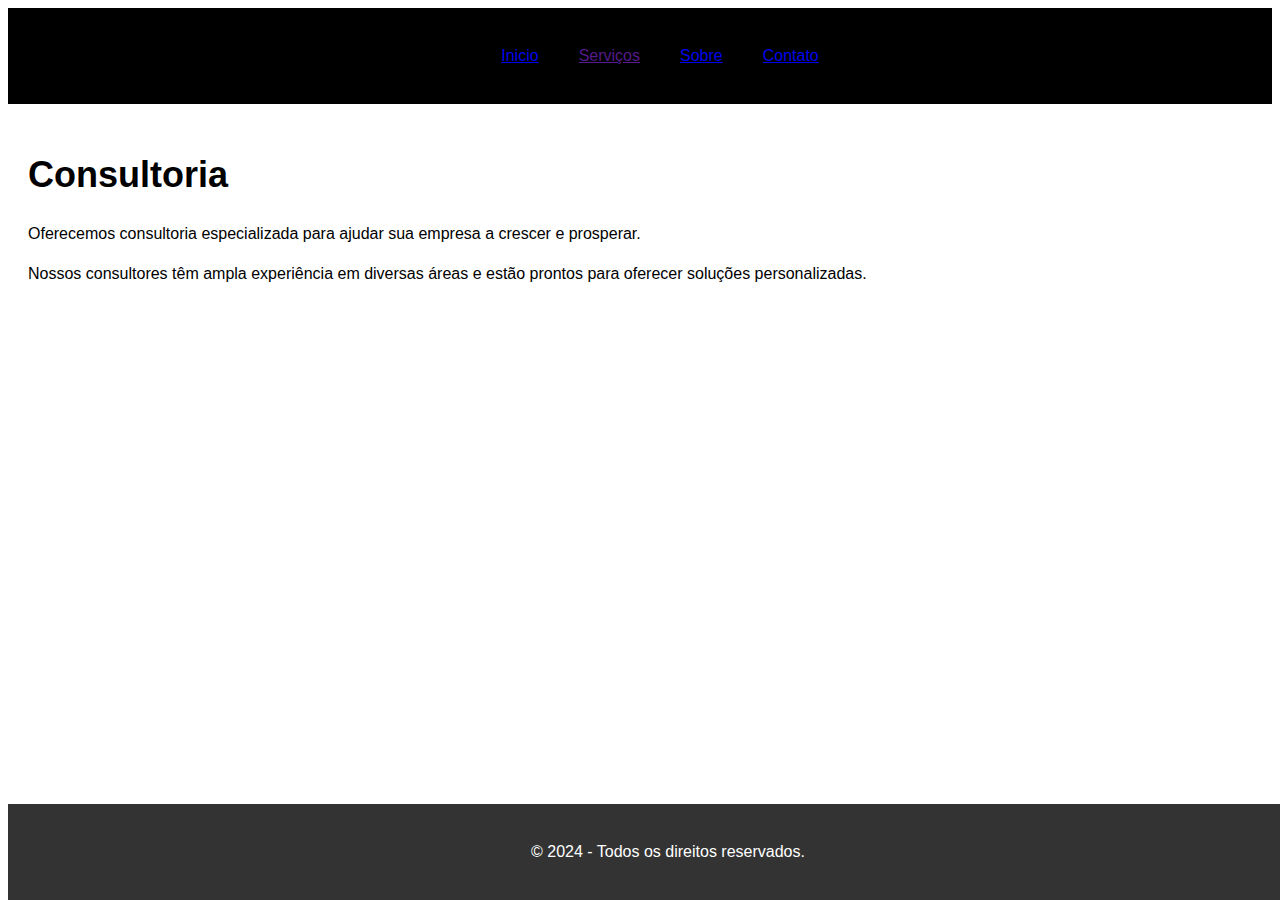
<file: consultoria.html>
<!DOCTYPE html>
<html lang="pt-BR">
<head>
    <meta charset="UTF-8">
    <meta name="viewport" content="width=device-width, initial-scale=1.0">
    <link rel="stylesheet" href="style.css">
    <title>Consultoria</title>
</head>
<body>
    <header>
        <nav>
            <ul class="menu">
                <li><a href="index.html">Inicio</a></li>
                <li class="dropdown">
                    <a href="">Serviços</a>
                    <ul class="dropdown-content">
                        <li><a href="consultoria.html">Consultoria</a></li>
                        <li><a href="suporte.html">Suporte</a></li>
                        <li><a href="desenvolvimento.html">Desenvolvimento</a></li>
                    </ul>
                </li>
                <li><a href="sobre.html">Sobre</a></li>
                <li><a href="contato.html">Contato</a></li>
            </ul>
        </nav>
    </header>

    <main>
        <section class="about">
            <h1>Consultoria</h1>
            <p>Oferecemos consultoria especializada para ajudar sua empresa a crescer e prosperar.</p>
            <p>Nossos consultores têm ampla experiência em diversas áreas e estão prontos para oferecer soluções personalizadas.</p>
        </section>
    </main>

    <footer>
        <p>© 2024 - Todos os direitos reservados.</p>
    </footer>
</body>
</html>
</file>
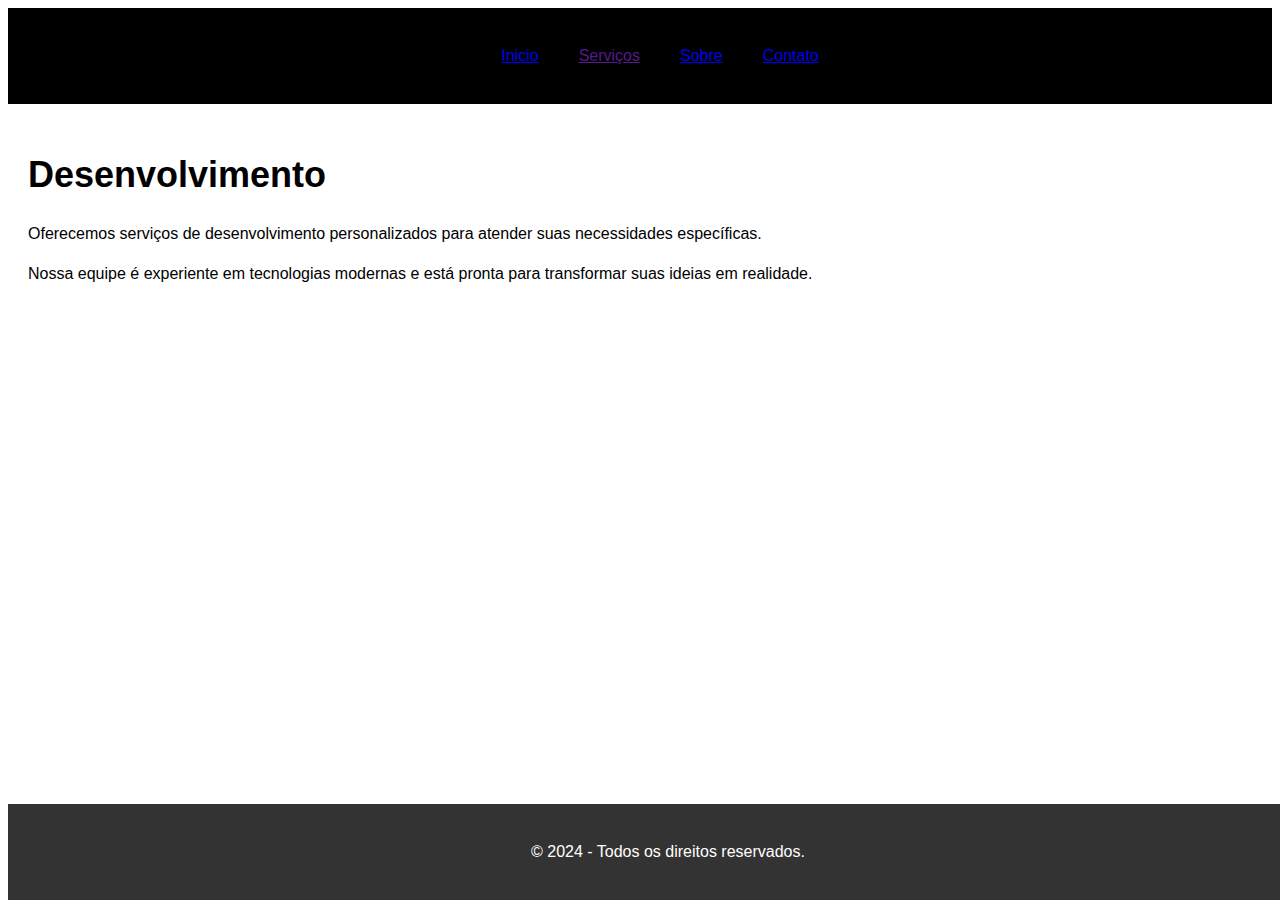
<file: desenvolvimento.html>
<!DOCTYPE html>
<html lang="pt-BR">
<head>
    <meta charset="UTF-8">
    <meta name="viewport" content="width=device-width, initial-scale=1.0">
    <link rel="stylesheet" href="style.css">
    <title>Desenvolvimento</title>
</head>
<body>
    <header>
        <nav>
            <ul class="menu">
                <li><a href="index.html">Inicio</a></li>
                <li class="dropdown">
                    <a href="">Serviços</a>
                    <ul class="dropdown-content">
                        <li><a href="consultoria.html">Consultoria</a></li>
                        <li><a href="suporte.html">Suporte</a></li>
                        <li><a href="desenvolvimento.html">Desenvolvimento</a></li>
                    </ul>
                </li>
                <li><a href="sobre.html">Sobre</a></li>
                <li><a href="contato.html">Contato</a></li>
            </ul>
        </nav>
    </header>

    <main>
        <section class="development">
            <h1>Desenvolvimento</h1>
            <p>Oferecemos serviços de desenvolvimento personalizados para atender suas necessidades específicas.</p>
            <p>Nossa equipe é experiente em tecnologias modernas e está pronta para transformar suas ideias em realidade.</p>
        </section>
    </main>

    <footer>
        <p>© 2024 - Todos os direitos reservados.</p>
    </footer>
</body>
</html>
</file>
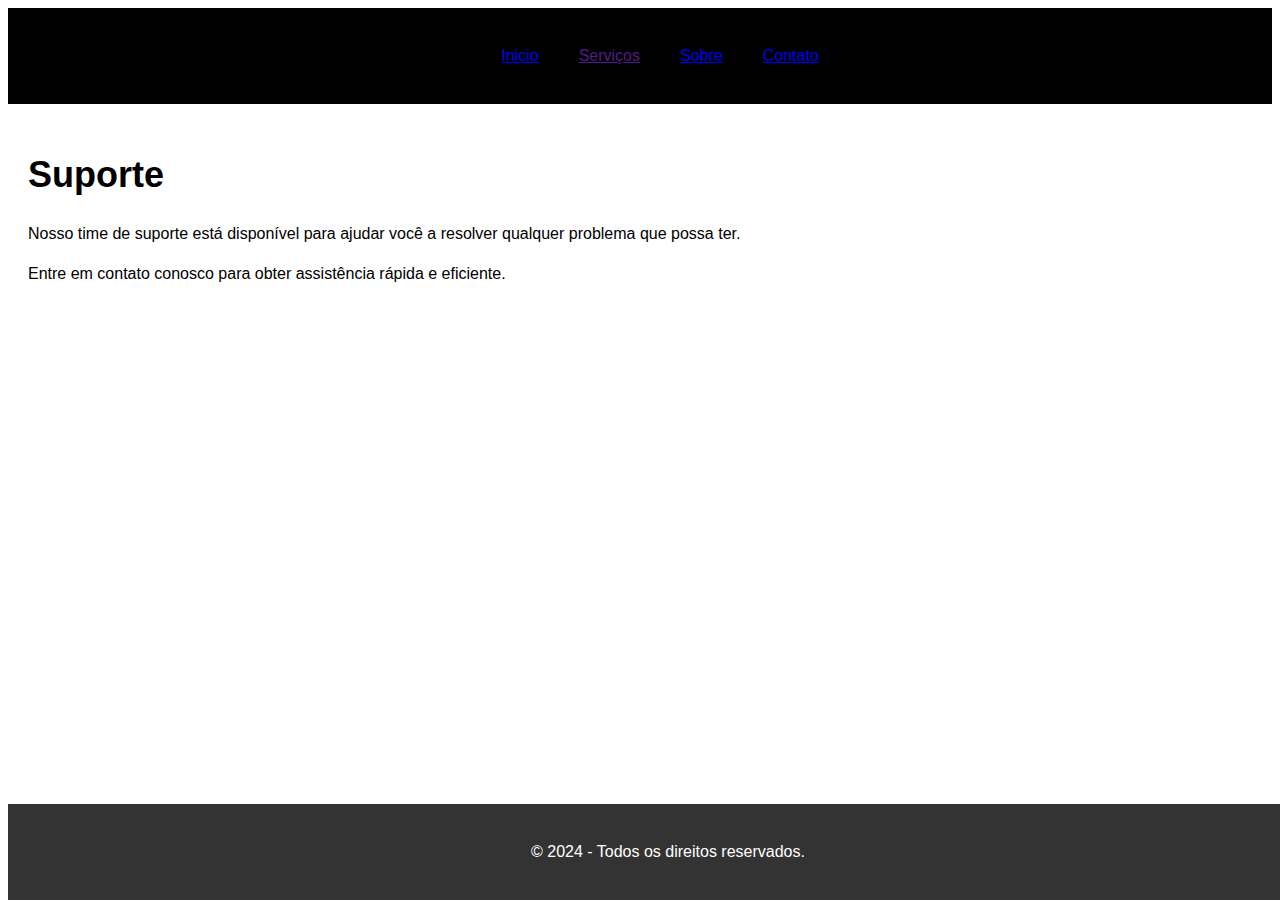
<file: suporte.html>
<!DOCTYPE html>
<html lang="pt-BR">
<head>
    <meta charset="UTF-8">
    <meta name="viewport" content="width=device-width, initial-scale=1.0">
    <link rel="stylesheet" href="style.css">
    <title>Suporte</title>
</head>
<body>
    <header>
        <nav>
            <ul class="menu">
                <li><a href="index.html">Inicio</a></li>
                <li class="dropdown">
                    <a href="">Serviços</a>
                    <ul class="dropdown-content">
                        <li><a href="consultoria.html">Consultoria</a></li>
                        <li><a href="suporte.html">Suporte</a></li>
                        <li><a href="desenvolvimento.html">Desenvolvimento</a></li>
                    </ul>
                </li>
                <li><a href="sobre.html">Sobre</a></li>
                <li><a href="contato.html">Contato</a></li>
            </ul>
        </nav>
    </header>

    <main>
        <section class="support">
            <h1>Suporte</h1>
            <p>Nosso time de suporte está disponível para ajudar você a resolver qualquer problema que possa ter.</p>
            <p>Entre em contato conosco para obter assistência rápida e eficiente.</p>
        </section>
    </main>

    <footer>
        <p>© 2024 - Todos os direitos reservados.</p>
    </footer>
</body>
</html>
</file>
<file: style.css>
/* Estilos gerais do corpo da página */
body {
    font-family: Arial, sans-serif; /* Define a fonte */
    line-height: 1.5; /*Define a altura da linha*/
}

/* Estilo do cabgeçalho e menu */
header {
    background-color: black; /*Fundo escuro*/
    padding: 10px; 
}
/*Remove os marcadores de lista e centraliza os itens */
nav ul {
    list-style: none;  /*Remove pontos da lista*/
    display: flex; /*Coloca os itens em linha*/
    justify-content: center; /*Centraliza os itens*/ 
}

/*Estilo de cada item de menu*/
nav ul li {
    position: relative; /*Necessário para o dropdown*/
    margin: 0 10px; /*Espaçamento entre os itens*/ 
}

/*Estilo dos links do menu*/
 nav ul li a {
    color: white /*Cor de texto*/
    text-decoration: none; /*Remove o sublinhado*/
    padding: 10px; /*Espaçamento interno*/
    display: block; /*Ocupa toda área do link*/
 }

 /*Cor do fundo ao passar o mouse nos links*/
 nav ul li a:hover {
    background-color: #444; /*Fundo escuro ao passar o mouse*/
    border-radius: 5px; /*Bordas arredondadas*/
 }

 /*Estilo dropdown (sub-menu)*/
 .dropdown-content {
    display: none; /*Esconde o dropdown por padrão*/
    position: absolute; /*Posiciona o dropdown*/
    background-color: #444; /*Fundo do dropdonwn*/
    top: 100%; /*Alinha abaixo do item pai*/
    left: 0; /*Alinha à essquerda do item pai*/
    min-width: 150px; /*Largura minima do dropdown*/
    z-index: 1; /*Gerente que o dropdown apareça sobre o conteúdo*/
 }

 /*Estilo dos itens de dropdown*/
 .dropdown-content li {
    margin: 0; /*Remove margens extras */
 }

 /*Estilo dos links dentro do dropdown*/
 .dropdown-content li a {
    padding: 10px; /*Espaçamento interno*/
    color: white; /*Cor do texto*/
    text-align: left; /*Alinha o texto à esquerda*/
 }
 /*Cor de fundo ao passar o mouse nos links do dropdown*/
 .dropdown-center li a:hover {
    backgrund-color: #555; /*Fundo ao passar o mouse*/
 }

 /*Mostra o dropdown ao passar o mouse sobre o item pai*/
 .dropdown:hover .dropdown-content {
    display:block; /*Exibe o dropdown*/
 } 





 /*Estilo da área principal do conteudo*/
 main {
    padding: 20px; /*Espaçamento interno da seção principal*/
    text- align: center; /*Centraliza o texto*/
 }

 /*Estilo do titulo principal*/
 main h1 {
    font-size: 36px; /*Tamanho da fonte de titulo*/
    margin-bottom: 20px; /*Espaçamento abaixo do titulo*/
 }

 /*Estilo da imagem*/
 main img {
    max-with: 100%; /* A imagem não ultrapassa a largura da tela*/
    height: auto; /*Mantem a proporção da imagem*/

 }

 /*Estilo do rodapé*/
 footer {
    background: #333; /*Fundo escuro*/
    color: white; /*Cor do texto*/
    text-align: center; /*Centraliza o texto*/
    padding: 10px 0; /*Espaçamento vertical*/
    position: fixed; /*Fixa o rodapé no final da página*/
    bottom: 0; /*Alinha o rodapé ao final da página*/
    width: 100%; /*O rodapé ocupa 100% da largura da tela*/
 }

 /*Estilo para a seção de contato*/
 .contact {
    padding: 20px;
    max-width: 700px;
    margin: 0 auto;
    text-align: center;
 }

 .contact form{

 }

 .contact label {
    text-align: left;
    font-weight: bold;
 }
 .contact-input [type=text],
 
.mission-item p, .mission-item ul{
   color: #555;
   font-size: 16px;
}

.mission-item ul{
   list-style-type: style type disc;
}



 footer{
   background-color:  #333;
   color: #fff;
   text-align: center;
   padding: 20px;

 }
</file>
